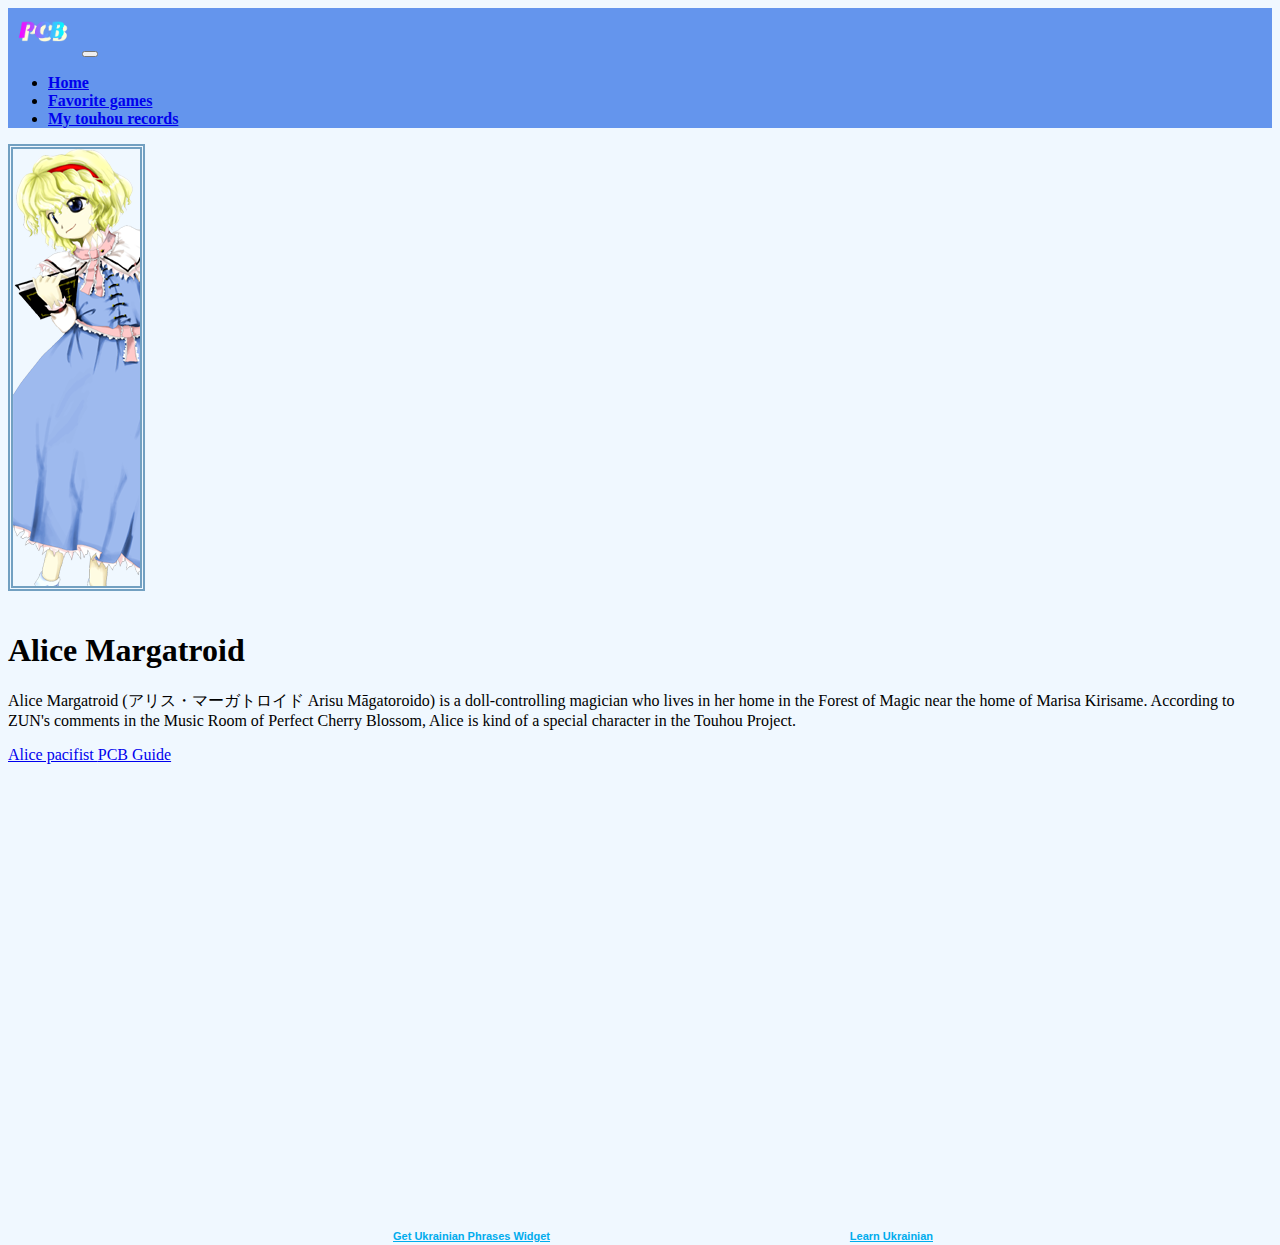
<file: index.html>
<!DOCTYPE html>
<html lang="en">
  <head>
    <meta charset="UTF-8" />
    <meta name="viewport" content="width=device-width, initial-scale=1.0" />
    <title>My Page</title>
    <link
      href="https://cdn.jsdelivr.net/npm/bootstrap@5.2.0-beta1/dist/css/bootstrap.min.css"
      rel="stylesheet"
      integrity="sha384-0evHe/X+R7YkIZDRvuzKMRqM+OrBnVFBL6DOitfPri4tjfHxaWutUpFmBp4vmVor"
      crossorigin="anonymous"
    />
    <link rel="stylesheet" href="styles.css" />
    <script
      src="https://cdn.jsdelivr.net/npm/bootstrap@5.2.0-beta1/dist/js/bootstrap.min.js"
      integrity="sha384-kjU+l4N0Yf4ZOJErLsIcvOU2qSb74wXpOhqTvwVx3OElZRweTnQ6d31fXEoRD1Jy"
      crossorigin="anonymous"
    ></script>
    <link rel="apple-touch-icon" sizes="180x180" href="Cherry_Item.png" />
    <link rel="icon" type="image/png" sizes="32x32" href="Cherry_Item.png" />
    <link rel="icon" type="image/png" sizes="16x16" href="Cherry_Item.png" />
    <link rel="manifest" href="/site.webmanifest" />
    <style>
      .rounded-img {
        border-radius: 0%;
        border: thick double #72a0c1;
        margin-bottom: 1em;
      }
      .navbar-color {
        background-color: cornflowerblue;
      }
      .center {
        text-align: center;
      }
    </style>
  </head>
  <body>
    <nav class="navbar navbar-expand-lg navbar-color">
      <div class="container-fluid">
        <a class="navbar-brand p-0" href="index.html"
          ><img src="PCB.png" alt="logo" width="70"
        /></a>
        <button
          class="navbar-toggler"
          type="button"
          data-bs-toggle="collapse"
          data-bs-target="#navbarNav"
          aria-controls="navbarNav"
          aria-expanded="false"
          aria-label="Toggle navigation"
        >
          <span class="navbar-toggler-icon"></span>
        </button>
        <div class="collapse navbar-collapse" id="navbarNav">
          <ul class="navbar-nav">
            <li class="nav-item">
              <a
                class="nav-link active center"
                aria-current="page"
                href="index.html"
                ><strong>Home</strong></a
              >
            </li>
            <li class="nav-item">
              <a class="nav-link center" href="games.html"
                ><strong>Favorite games</strong></a
              >
            </li>
            <li class="nav-item">
              <a class="nav-link active center" href="myscores.html"
                ><strong>My touhou records</strong></a
              >
            </li>
          </ul>
        </div>
      </div>
    </nav>
    <div class="container text-center my-3">
      <div class="row">
        <div class="col-lg-6 col-md-8 col-sm-10 mx-auto">
          <img class="rounded-img" src="Th07Alice.png" alt="Alice Margatroid" />
          <h1 class="fw-light">Alice Margatroid</h1>
          <p class="lead text-muted">
            Alice Margatroid (アリス・マーガトロイド Arisu Māgatoroido) is a
            doll-controlling magician who lives in her home in the Forest of
            Magic near the home of Marisa Kirisame. According to ZUN's comments
            in the Music Room of Perfect Cherry Blossom, Alice is kind of a
            special character in the Touhou Project.
          </p>
          <a
            href="https://youtu.be/5f1zMHFeF-A"
            target="_blank"
            class="btn btn-primary"
          >
            Alice pacifist
          </a>
          <a
            href="https://youtu.be/zrm4Jl8cwSM"
            target="_blank"
            class="btn btn-secondary"
          >
            PCB Guide
          </a>
        </div>
      </div>
      <div id="widget"
        style="
          width: 540px;
          height: 450px;
          margin-top: 10px;
          margin-left: 385px;
        ">
        <iframe
          src="https://www.innovativelanguage.com/widgets/wotd/embed.php?language=Ukrainian&type=large&bg=%23FFFFFF&content=%23000&header=%23005AAD&highlight=%23F9F9FA&opacity=1&scrollbg=%2300CAED&sound=%2300ACED&text=%2300ACED&quiz=N"
          width="540"
          height="450"
          frameborder="0"
          scrolling="no"
        ></iframe>
        <div style="font: bold 9px/16px Verdana; padding: 0; height: 16px">
          <div style="float: left; margin: 0">
            <a
              href="https://www.innovativelanguage.com/language-phrases/ukrainian/"
              target="_parent"
              title="Get Ukrainian Phrases Widget"
              style="
                font-family: Helvetica, Arial, sans-serif;
                font-size: 11px;
                color: #00aced;
              "
              rel="nofollow"
              >Get Ukrainian Phrases Widget</a
            >
          </div>
          <div style="float: right; margin: 0">
            <a
              href="https://www.innovativelanguage.com/language-phrases/ukrainian/"
              target="_parent"
              title="Learn Ukrainian"
              style="
                font-family: Helvetica, Arial, sans-serif;
                font-size: 11px;
                color: #00aced;
              "
              rel="nofollow"
              >Learn Ukrainian</a
            >
          </div>
        </div>
      </div>
    </div>
  </body>
</html>
</file>
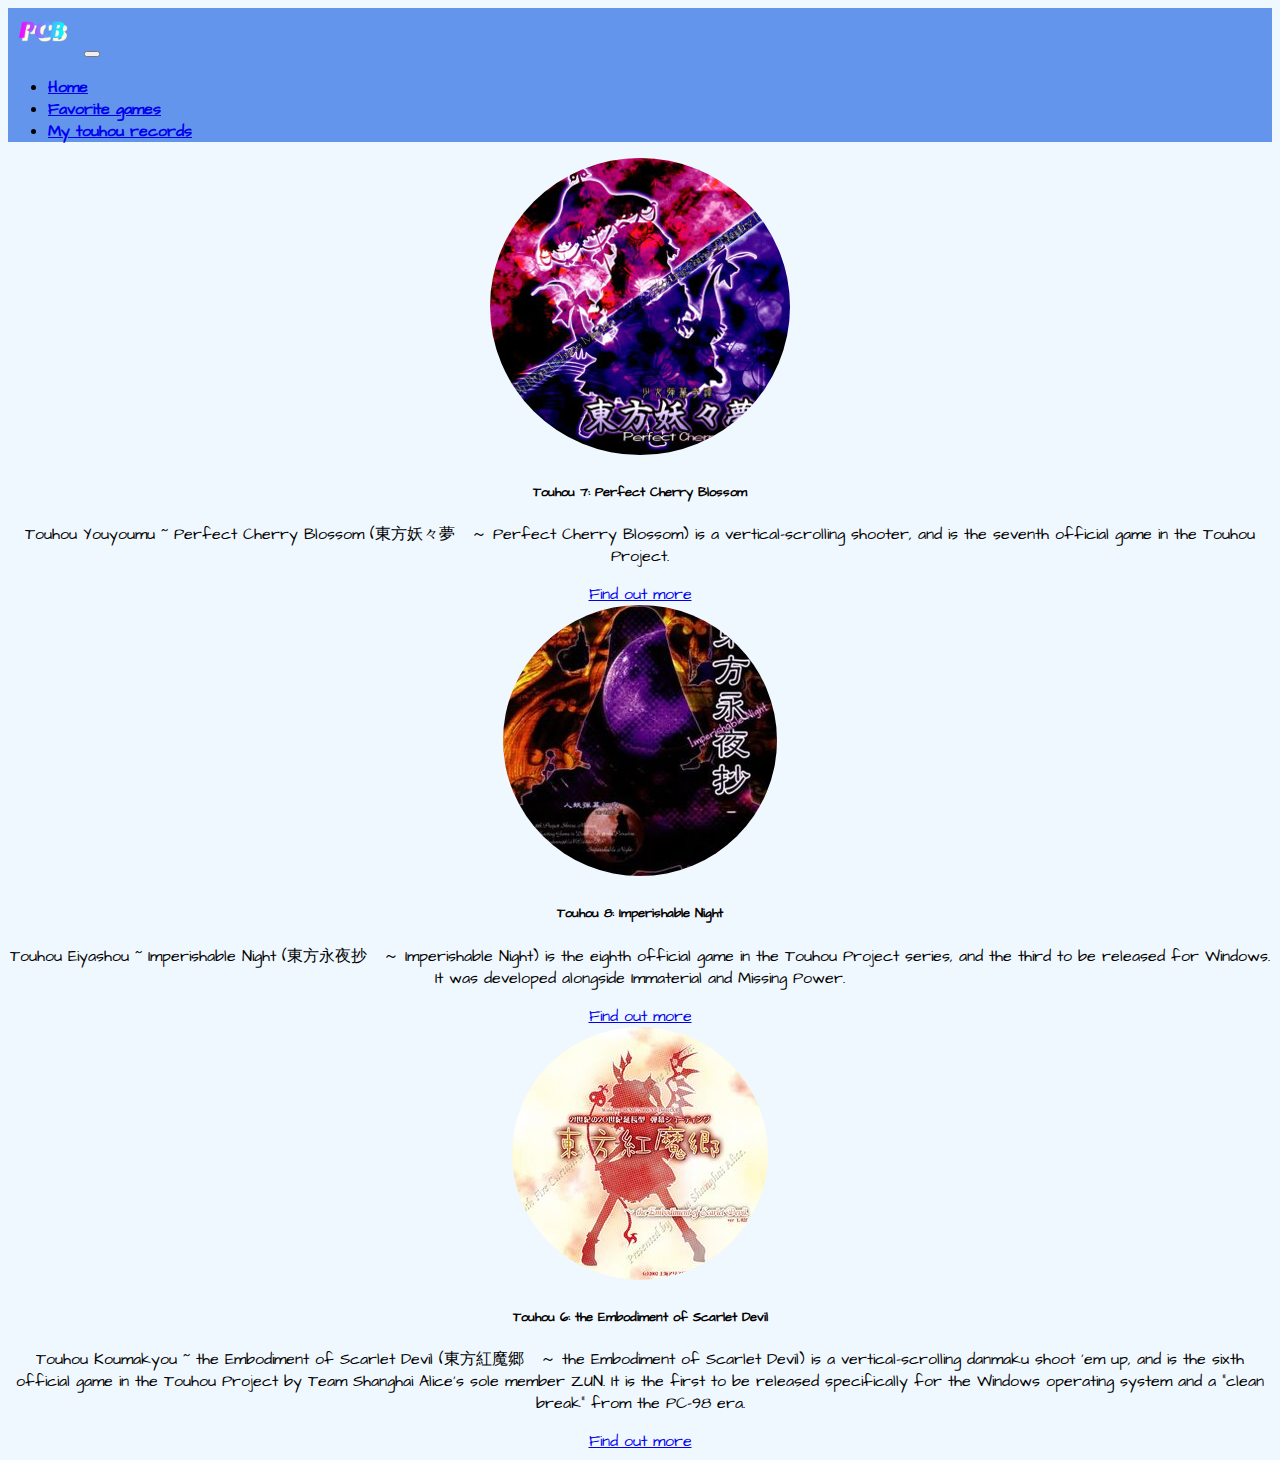
<file: games.html>
<!DOCTYPE html>
<html lang="en">
  <head>
    <meta charset="UTF-8" />
    <meta name="viewport" content="width=device-width, initial-scale=1.0" />
    <title>My favorite games</title>
    <link
      href="https://cdn.jsdelivr.net/npm/bootstrap@5.2.0-beta1/dist/css/bootstrap.min.css"
      rel="stylesheet"
      integrity="sha384-0evHe/X+R7YkIZDRvuzKMRqM+OrBnVFBL6DOitfPri4tjfHxaWutUpFmBp4vmVor"
      crossorigin="anonymous"
    />
    <link rel="stylesheet" href="styles.css" />
    <link rel="stylesheet" href="styles_games.css" />
    <script
      src="https://cdn.jsdelivr.net/npm/bootstrap@5.2.0-beta1/dist/js/bootstrap.min.js"
      integrity="sha384-kjU+l4N0Yf4ZOJErLsIcvOU2qSb74wXpOhqTvwVx3OElZRweTnQ6d31fXEoRD1Jy"
      crossorigin="anonymous"
    ></script>
    <link rel="apple-touch-icon" sizes="180x180" href="Cherry_Item.png" />
    <link rel="icon" type="image/png" sizes="32x32" href="Cherry_Item.png" />
    <link rel="icon" type="image/png" sizes="16x16" href="Cherry_Item.png" />
    <link rel="manifest" href="/site.webmanifest" />
    <style>
      .navbar-color {
        background-color: cornflowerblue;
      }
      .center {
        text-align: center;
      }
      .card {
        text-align: center;
        border-radius: 1em;
      }
      .card:hover {
        background-color: rgba(220, 220, 220, 0.982);
      }
      .card img {
        border-radius: 50%;
      }
    </style>
  </head>
  <body>
    <nav class="navbar navbar-expand-lg navbar-color">
      <div class="container-fluid">
        <a class="navbar-brand p-0" href="index.html"
          ><img src="PCB.png" alt="logo" width="70"
        /></a>
        <button
          class="navbar-toggler"
          type="button"
          data-bs-toggle="collapse"
          data-bs-target="#navbarNav"
          aria-controls="navbarNav"
          aria-expanded="false"
          aria-label="Toggle navigation"
        >
          <span class="navbar-toggler-icon"></span>
        </button>
        <div class="collapse navbar-collapse" id="navbarNav">
          <ul class="navbar-nav">
            <li class="nav-item">
              <a class="nav-link center" aria-current="page" href="index.html"
                ><strong>Home</strong></a
              >
            </li>
            <li class="nav-item">
              <a class="nav-link active center" href="games.html"
                ><strong>Favorite games</strong></a
              >
            </li>
            <li class="nav-item">
              <a class="nav-link active center" href="myscores.html"
                ><strong>My touhou records</strong></a
              >
            </li>
          </ul>
        </div>
      </div>
    </nav>
    <div class="container my-3 mx-3">
      <div class="row row-cols-1 row-cols-md-2 row-cols-lg-3 g-5">
        <div class="column">
          <div class="card">
            <img src="Th07cover.jpg" class="card-img-top" alt="PCB" />
            <div class="card-body">
              <h5 class="card-title">Touhou 7: Perfect Cherry Blossom</h5>
              <p class="card-text">
                Touhou Youyoumu ~ Perfect Cherry Blossom (東方妖々夢　～ Perfect
                Cherry Blossom) is a vertical-scrolling shooter, and is the
                seventh official game in the Touhou Project.
              </p>
              <a
                href="https://en.touhouwiki.net/wiki/Perfect_Cherry_Blossom"
                target="_blank"
                class="btn btn-primary"
                >Find out more</a
              >
            </div>
          </div>
        </div>
        <div class="column">
          <div class="card">
            <img src="274px-Touhou_8_cover.jpg" class="card-img-top" alt="IN" />
            <div class="card-body">
              <h5 class="card-title">Touhou 8: Imperishable Night</h5>
              <p class="card-text">
                Touhou Eiyashou ~ Imperishable Night (東方永夜抄　～
                Imperishable Night) is the eighth official game in the Touhou
                Project series, and the third to be released for Windows. It was
                developed alongside Immaterial and Missing Power.
              </p>
              <a
                href="https://en.touhouwiki.net/wiki/Imperishable_Night"
                target="_blank"
                class="btn btn-primary"
                >Find out more</a
              >
            </div>
          </div>
        </div>
        <div class="column">
          <div class="card">
            <img src="256px-Th06cover.jpg" class="card-img-top" alt="EoSD" />
            <div class="card-body">
              <h5 class="card-title">
                Touhou 6: the Embodiment of Scarlet Devil
              </h5>
              <p class="card-text">
                Touhou Koumakyou ~ the Embodiment of Scarlet Devil
                (東方紅魔郷　～ the Embodiment of Scarlet Devil) is a
                vertical-scrolling danmaku shoot 'em up, and is the sixth
                official game in the Touhou Project by Team Shanghai Alice's
                sole member ZUN. It is the first to be released specifically for
                the Windows operating system and a "clean break" from the PC-98
                era.
              </p>
              <a
                href="https://en.touhouwiki.net/wiki/Embodiment_of_Scarlet_Devil"
                target="_blank"
                class="btn btn-primary"
                >Find out more</a
              >
            </div>
          </div>
        </div>
      </div>
    </div>
  </body>
</html>
</file>
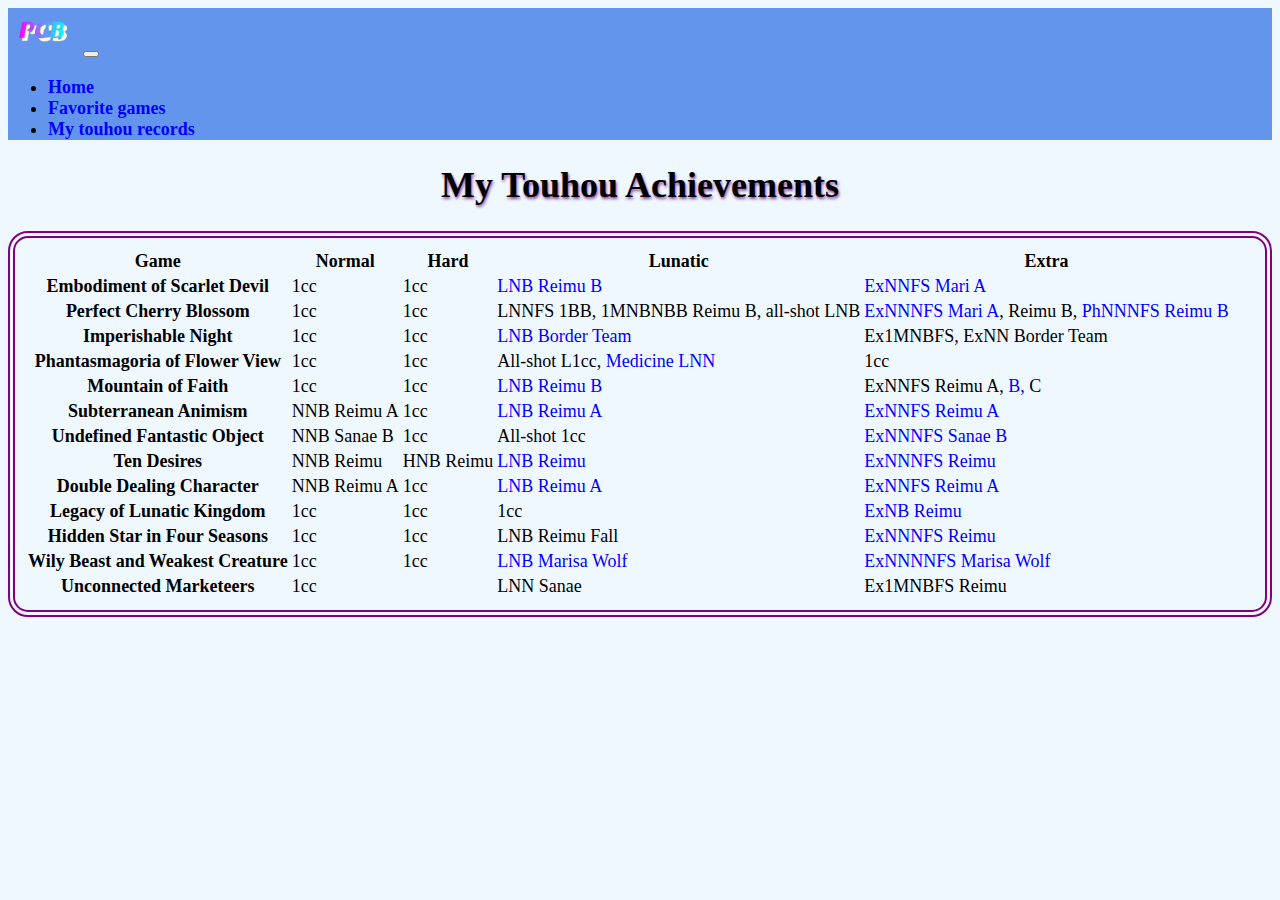
<file: myscores.html>
<!DOCTYPE html>
<html lang="en">
  <head>
    <meta charset="UTF-8" />
    <meta name="viewport" content="width=device-width, initial-scale=1.0" />
    <title>My favorite games</title>
    <link
      href="https://cdn.jsdelivr.net/npm/bootstrap@5.2.0-beta1/dist/css/bootstrap.min.css"
      rel="stylesheet"
      integrity="sha384-0evHe/X+R7YkIZDRvuzKMRqM+OrBnVFBL6DOitfPri4tjfHxaWutUpFmBp4vmVor"
      crossorigin="anonymous"
    />
    <link rel="stylesheet" href="styles.css" />
    <link rel="stylesheet" href="styles_score.css" />
    <script
      src="https://cdn.jsdelivr.net/npm/bootstrap@5.2.0-beta1/dist/js/bootstrap.min.js"
      integrity="sha384-kjU+l4N0Yf4ZOJErLsIcvOU2qSb74wXpOhqTvwVx3OElZRweTnQ6d31fXEoRD1Jy"
      crossorigin="anonymous"
    ></script>
    <link rel="apple-touch-icon" sizes="180x180" href="Cherry_Item.png" />
    <link rel="icon" type="image/png" sizes="32x32" href="Cherry_Item.png" />
    <link rel="icon" type="image/png" sizes="16x16" href="Cherry_Item.png" />
    <link rel="manifest" href="/site.webmanifest" />
    <style>
      .navbar-color {
        background-color: cornflowerblue;
      }
      .center {
        text-align: center;
      }
      h1 {
        margin-bottom: 1em;
      }
    </style>
  </head>
  <body>
    <nav class="navbar navbar-expand-lg navbar-color">
      <div class="container-fluid">
        <a class="navbar-brand p-0" href="index.html"
          ><img src="PCB.png" alt="logo" width="70"
        /></a>
        <button
          class="navbar-toggler"
          type="button"
          data-bs-toggle="collapse"
          data-bs-target="#navbarNav"
          aria-controls="navbarNav"
          aria-expanded="false"
          aria-label="Toggle navigation"
        >
          <span class="navbar-toggler-icon"></span>
        </button>
        <div class="collapse navbar-collapse" id="navbarNav">
          <ul class="navbar-nav">
            <li class="nav-item">
              <a class="nav-link center" aria-current="page" href="index.html"
                ><strong>Home</strong></a
              >
            </li>
            <li class="nav-item">
              <a class="nav-link center" href="games.html"
                ><strong>Favorite games</strong></a
              >
            </li>
            <li class="nav-item">
              <a class="nav-link active center" href="myscores.html"
                ><strong>My touhou records</strong></a
              >
            </li>
          </ul>
        </div>
      </div>
    </nav>
    <div class="container my-3">
      <h1 class="center cool-text">My Touhou Achievements</h1>
      <div class="table-format">
        <table class="table">
          <thead>
            <tr>
              <th scope="col">Game</th>
              <th scope="col">Normal</th>
              <th scope="col">Hard</th>
              <th scope="col">Lunatic</th>
              <th scope="col">Extra</th>
            </tr>
          </thead>
          <tbody>
            <tr>
              <th scope="row">Embodiment of Scarlet Devil</th>
              <td>1cc</td>
              <td>1cc</td>
              <td>
                <a
                  href="https://youtu.be/qLiRuXt6Oqw"
                  target="_blank"
                  rel="noopener noreferrer"
                  >LNB Reimu B</a
                >
              </td>
              <td>
                <a href="https://youtu.be/KFStVM-6TnY" target="_blank"
                  >ExNNFS Mari A</a
                >
              </td>
            </tr>
            <tr>
              <th scope="row">Perfect Cherry Blossom</th>
              <td>1cc</td>
              <td>1cc</td>
              <td>LNNFS 1BB, 1MNBNBB Reimu B, all-shot LNB</td>
              <td>
                <a href="https://youtu.be/2RUbyJ7S8Cs" target="_blank"
                  >ExNNNFS Mari A</a
                >, Reimu B,
                <a
                  href="https://youtu.be/uo8mq5uDsBU"
                  target="_blank"
                  rel="noopener noreferrer"
                  >PhNNNFS Reimu B</a
                >
              </td>
            </tr>
            <tr>
              <th scope="row">Imperishable Night</th>
              <td>1cc</td>
              <td>1cc</td>
              <td>
                <a href="https://youtu.be/JFCZ2r8dL9U" target="_blank"
                  >LNB Border Team</a
                >
              </td>
              <td>Ex1MNBFS, ExNN Border Team</td>
            </tr>
            <tr>
              <th scope="row">Phantasmagoria of Flower View</th>
              <td>1cc</td>
              <td>1cc</td>
              <td>
                All-shot L1cc,
                <a
                  href="https://youtu.be/_YhdQ_-FtGs"
                  target="_blank"
                  rel="noopener noreferrer"
                  >Medicine LNN</a
                >
              </td>
              <td>1cc</td>
            </tr>
            <tr>
              <th scope="row">Mountain of Faith</th>
              <td>1cc</td>
              <td>1cc</td>
              <td>
                <a href="https://youtu.be/yQiPlqLff4k" target="_blank"
                  >LNB Reimu B</a
                >
              </td>
              <td>
                ExNNFS Reimu A,
                <a href="https://youtu.be/IhNOeV3s3sI" target="_blank">B,</a> C
              </td>
            </tr>
            <tr>
              <th scope="row">Subterranean Animism</th>
              <td>NNB Reimu A</td>
              <td>1cc</td>
              <td>
                <a
                  href="https://youtu.be/WoY8luElK9E"
                  target="_blank"
                  rel="noopener noreferrer"
                  >LNB Reimu A</a
                >
              </td>
              <td>
                <a href="https://youtu.be/_2W2My01p1w" target="_blank"
                  >ExNNFS Reimu A</a
                >
              </td>
            </tr>
            <tr>
              <th scope="row">Undefined Fantastic Object</th>
              <td>NNB Sanae B</td>
              <td>1cc</td>
              <td>All-shot 1cc</td>
              <td>
                <a
                  href="https://youtu.be/0E3v4h8QLqU"
                  target="_blank"
                  rel="noopener noreferrer"
                  >ExNNNFS Sanae B</a
                >
              </td>
            </tr>
            <tr>
              <th scope="row">Ten Desires</th>
              <td>NNB Reimu</td>
              <td>HNB Reimu</td>
              <td>
                <a
                  href="https://youtu.be/OZuDFmfXpVM"
                  target="_blank"
                  rel="noopener noreferrer"
                  >LNB Reimu</a
                >
              </td>
              <td>
                <a
                  href="https://youtu.be/CRJ2GX125zw"
                  target="_blank"
                  rel="noopener noreferrer"
                  >ExNNNFS Reimu</a
                >
              </td>
            </tr>
            <tr>
              <th scope="row">Double Dealing Character</th>
              <td>NNB Reimu A</td>
              <td>1cc</td>
              <td>
                <a href="https://youtu.be/wMKaj0e3HNU" target="_blank"
                  >LNB Reimu A</a
                >
              </td>
              <td>
                <a
                  href="https://youtu.be/Y7OhOCyiR7s"
                  target="_blank"
                  rel="noopener noreferrer"
                  >ExNNFS Reimu A</a
                >
              </td>
            </tr>
            <tr>
              <th scope="row">Legacy of Lunatic Kingdom</th>
              <td>1cc</td>
              <td>1cc</td>
              <td>1cc</td>
              <td>
                <a
                  href="https://youtu.be/yeqpeB-Y-pI"
                  target="_blank"
                  rel="noopener noreferrer"
                  >ExNB Reimu</a
                >
              </td>
            </tr>
            <tr>
              <th scope="row">Hidden Star in Four Seasons</th>
              <td>1cc</td>
              <td>1cc</td>
              <td>LNB Reimu Fall</td>
              <td>
                <a
                  href="https://youtu.be/dPlQAXN8rQs"
                  target="_blank"
                  rel="noopener noreferrer"
                  >ExNNNFS Reimu</a
                >
              </td>
            </tr>
            <tr>
              <th scope="row">Wily Beast and Weakest Creature</th>
              <td>1cc</td>
              <td>1cc</td>
              <td>
                <a
                  href="https://youtu.be/k5MJ1hdbuRU"
                  target="_blank"
                  rel="noopener noreferrer"
                  >LNB Marisa Wolf</a
                >
              </td>
              <td>
                <a href="https://youtu.be/S9_7UyL1LFs" target="_blank"
                  >ExNNNNFS Marisa Wolf</a
                >
              </td>
            </tr>
            <tr>
              <th scope="row">Unconnected Marketeers</th>
              <td>1cc</td>
              <td></td>
              <td>LNN Sanae</td>
              <td>Ex1MNBFS Reimu</td>
            </tr>
          </tbody>
        </table>
      </div>
    </div>
  </body>
</html>
</file>
<file: styles.css>
body {
  background-color: aliceblue;
}
</file>
<file: styles_games.css>
@import url("https://fonts.googleapis.com/css2?family=Architects+Daughter&display=swap");

body {
  font-family: "Architects Daughter", cursive;
}
</file>
<file: styles_score.css>
body {
  font-family: Cambria, Cochin, Georgia, Times, "Times New Roman", serif;
  font-size: 18px;
}
.cool-text {
  text-shadow: 1px 2px 3px rgba(99, 3, 128, 0.744);
  margin-bottom: 0.7em;
}
.container {
  margin: auto;
  max-width: 1600px;
}
.table-format {
  padding: 10px;
  border-style: double;
  border-color: purple;
  border-width: 7px;
  border-radius: 20px;
}

a {
  color: blue;
  text-decoration: none;
}

a:hover {
  text-decoration: underline solid;
}
</file>
